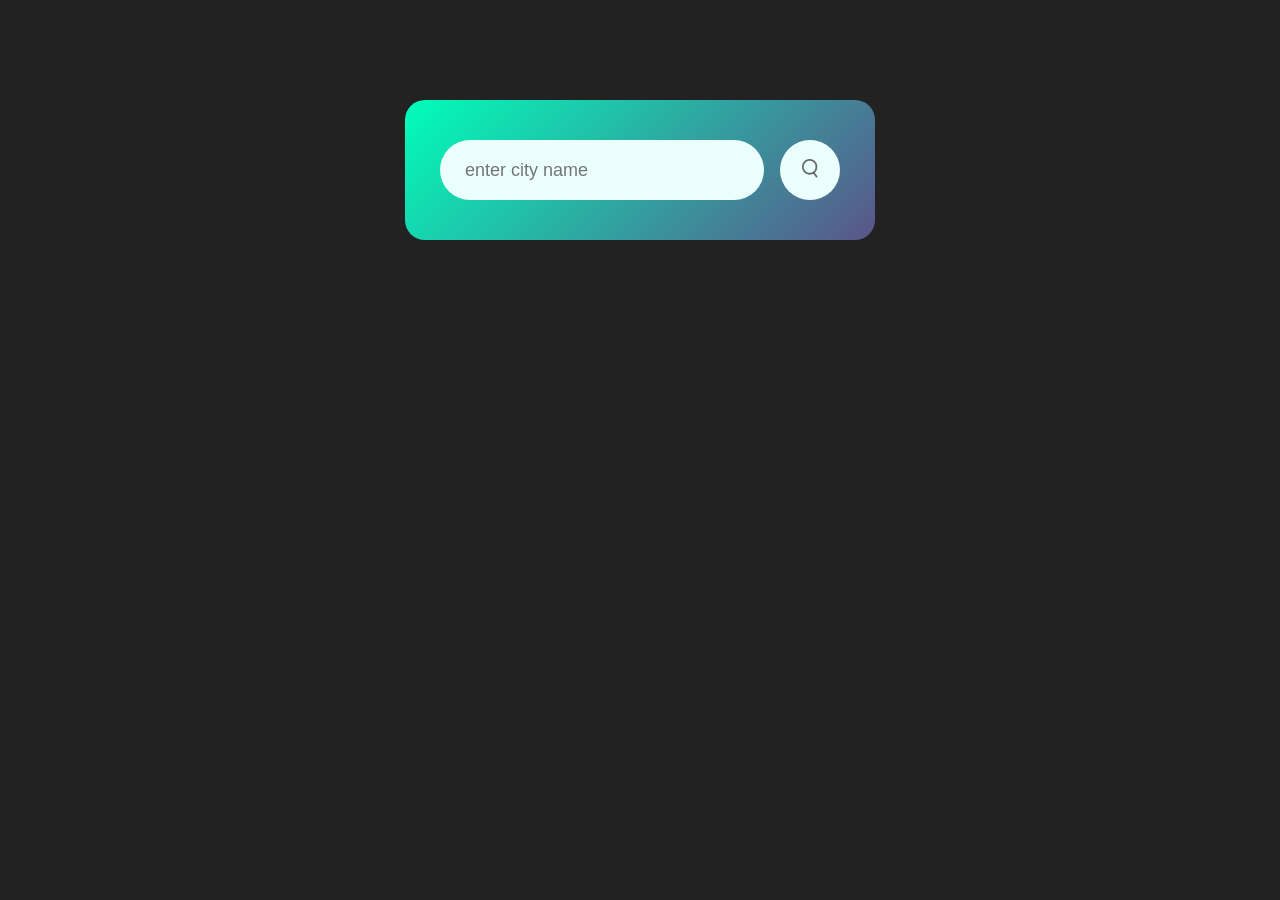
<file: index.html>
<!DOCTYPE html>
<html lang="en">
<head>
    <meta charset="UTF-8">
    <meta name="viewport" content="width=device-width, initial-scale=1.0">
    <title>Weather App</title>
    <link rel="stylesheet" href="weather.css">
</head>
<body>
    <div class="card">
        <div class="search">
            <input type="text" placeholder="enter city name" spellcheck="false">
            <button><img src="images/search.png"></button>
        </div>
        <div class="error">
            <p>invalid city name</p>
        </div>
        <div class="weather">
            <img src="images/rain.png" class="weather-icon">
            <h1 class="temp">22°C</h1>
            <h2 class="city">New York</h2>
            <div class="details">
                <div class="col">
                    <img src="images/humidity.png">
                    <div>
                        <p class="humidity">50%</p>
                        <p>Humidity</p>
                    </div>
                </div>
                <div class="col">
                    <img src="images/wind.png">
                    <div>
                        <p class="wind">15km/h</p>
                        <p>Wind Speed</p>
                    </div>
                </div>
            </div>
        </div>
    </div>
</body>
<script src="weather.js"></script>
</html>
</file>
<file: weather.css>
*{
    margin: 0;
    padding: 0;
    box-sizing: border-box;
}
body{
    background-color: #222;
}
.card{
    background: linear-gradient(135deg, #00feba, #5b548a);
    color: #fff;
    text-align: center;
    width: 90%;
    border-radius: 20px;
    padding: 40px 35px;
    margin: 100px auto 0;
    max-width: 470px;
}

.search{
    /* width: 100px ; */
    display: flex;
    align-items: center;
    justify-content: space-between;
}

.search input{
    border: 0;
    outline: 0;
    background: #ebfffc;
    color: #555;
    padding: 10px 25px;
    height: 60px;
    border-radius: 30px;
    flex: 1;
    margin-right: 16px;
    font-size: 18px;
}

.search button{
   border: 0;
    outline: 0;
    background: #ebfffc;
    border-radius: 50%;
    width: 60px;
    height: 60px;
    cursor: pointer;
}

.search button img{
width: 16px;
}

.weather-icon{
    width: 170px;
    margin-top: 30px;
}
.weather h1{
    font-size: 80px;
    font-weight: 500;
}
.weather h2{
    font-size: 45px;
    font-weight: 400;
    margin-top: 10px;
}

.details{
    display: flex;
    align-items: center;
    justify-content: space-between;
    padding: 0 20px;
    margin-top: 50px;
}

.col{
    display: flex;
    align-items: center;
    text-align: left;
}
.col img{
    width: 40px;
    margin-right: 10px;
}
.humidity{
    font-size: 28px;
    margin-top: -6px;
}

.weather{
    display: none;
}
.error{
    text-align: left;
    margin-left: 10px;
    font-size: 14px;
    margin-top: 10px;
    display: none;
}
</file>
